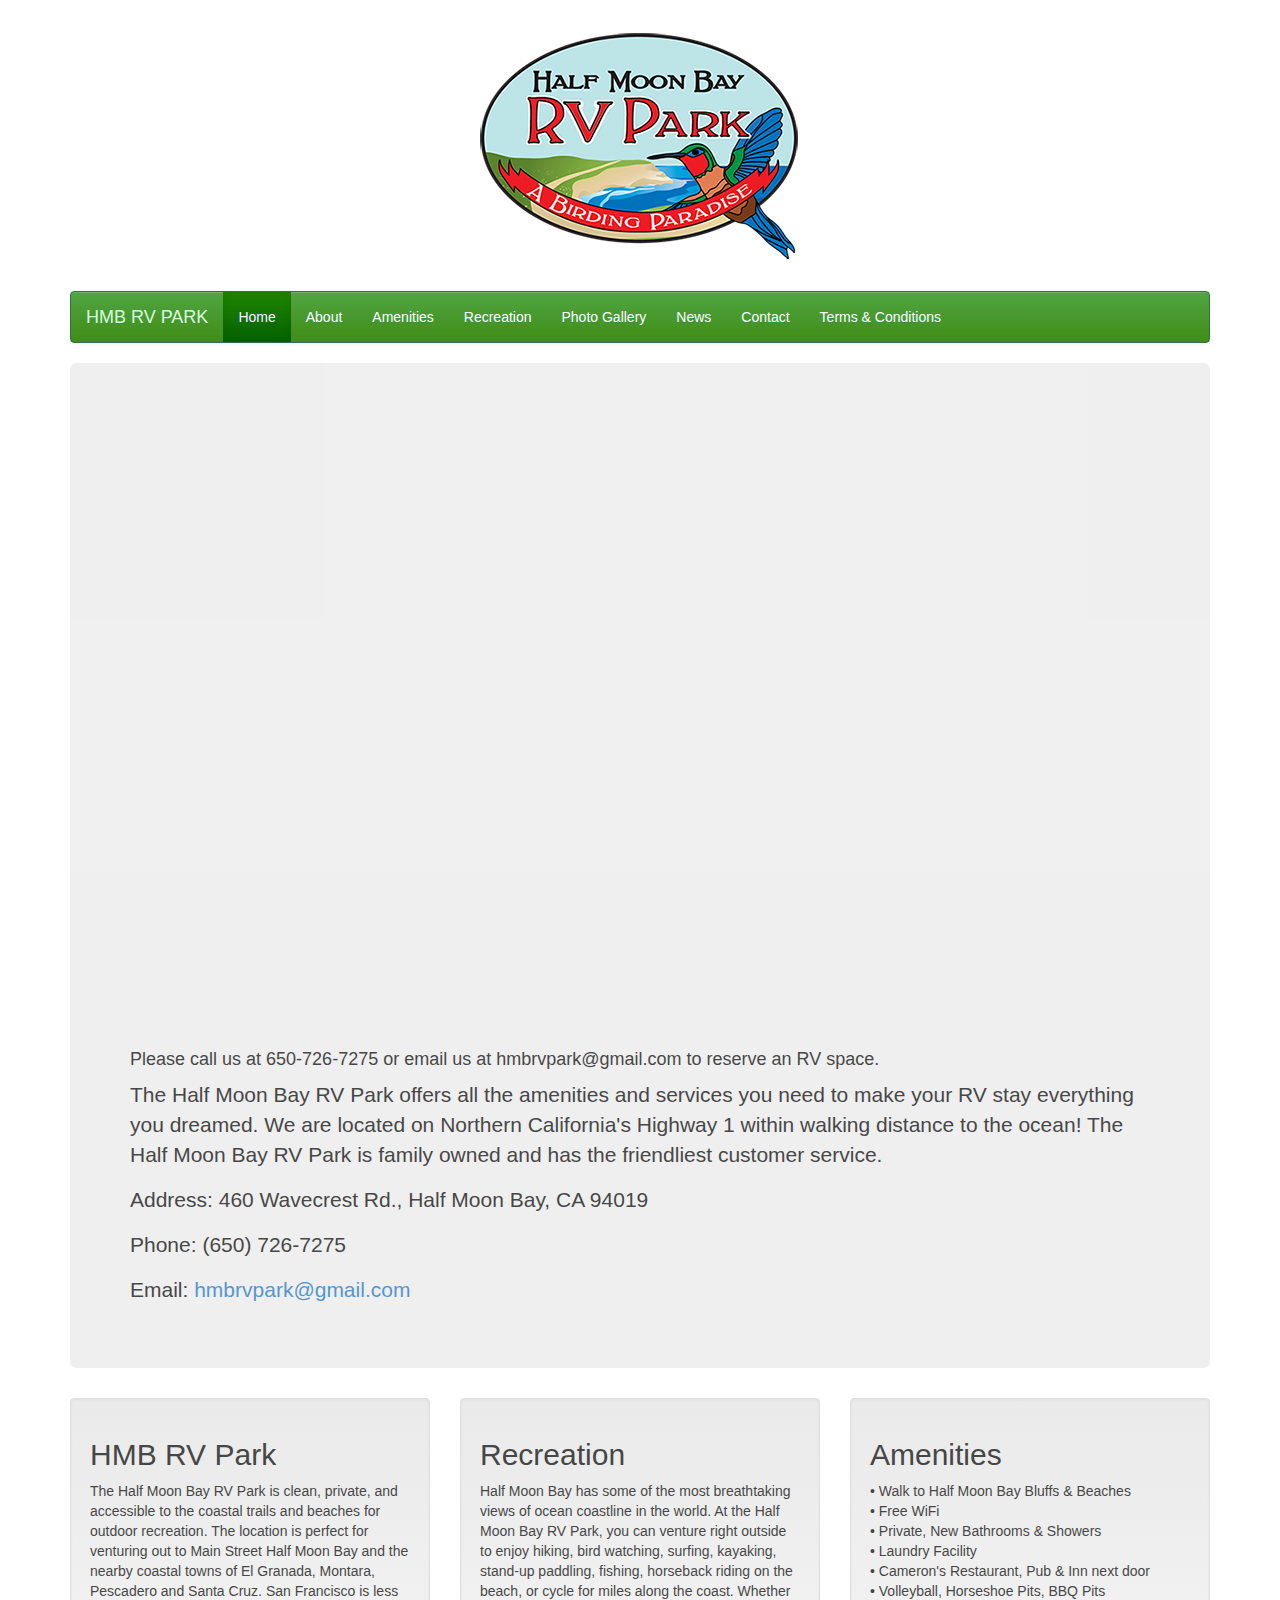
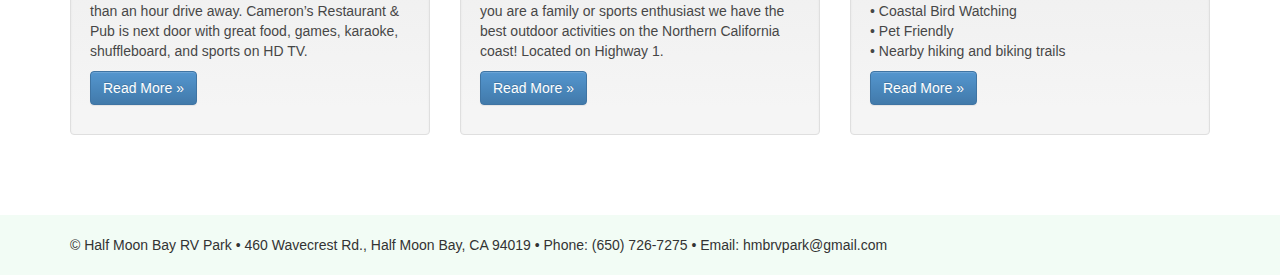
<file: index.html>
<!DOCTYPE html>
<html lang="en">
<head>
<meta charset="utf-8">
<meta http-equiv="X-UA-Compatible" content="IE=edge">
<meta name="viewport" content="width=device-width, initial-scale=1">
<link rel="shortcut icon" href="../../assets/ico/favicon.ico">
<title>Half Moon Bay RV Park | Half Moon Bay, CA</title>
<link href="css/bootstrap.min.css" rel="stylesheet">
<!-- Custom styles for this template -->
<link href="css/bootstrap-theme.css" rel="stylesheet">
<link href="css/navbar.css" rel="stylesheet">
<link href="css/youtube-responsive.css" rel="stylesheet">

<link rel="canonical" href="http://hmbrvpark.com">
<link rel="shortcut icon" href="icon">
<link rel="apple-touch-icon" href="icon">
<meta name="google-site-verification" content="">
<meta name="description" content="Half Moon Bay RV Park. Half Moon Bay's friendly RV Park located in Northern California's astoundingly beautiful coastside. We have all the amenities and recreational activities you can imagine. Located by the ocean, coastal bird watching, hiking trails, mountain biking trails, road biking for miles and surfing">
<meta property="og:title" content="hmbrvpark.com | Half Moon Bay RV Park">
<meta property="og:description" content="Half Moon Bay RV Park. HMB's friendly RV Park located in Northern California's astoundingly beautiful coastside. We have all the amenities and recreational activities you can imagine. Located by the ocean, coastal bird watching, hiking trails, mountain biking trails, road biking for miles and surfing">
<meta property="og:type" content="website">
<meta property="og:site_name" content="Half Moon Bay RV Park Home">
<meta property="og:url" content="http://hmbrvpark.com">
<meta property="og:image" content="">
</head>
<body class="full">
<div class="container">
  <div class="top-image"><img src="images/half-moon-bay-rv-park-logo.png" width="342" height="251" alt="Half Moon Bay RV Park"/></div>
  <!-- Static navbar -->
  <div class="navbar navbar-default" role="navigation">
    <div class="container-fluid">
      <div class="navbar-header">
        <button type="button" class="navbar-toggle" data-toggle="collapse" data-target=".navbar-collapse"> <span class="sr-only">Toggle navigation</span> <span class="icon-bar"></span> <span class="icon-bar"></span> <span class="icon-bar"></span> </button>
        <a class="navbar-brand" href="index.html">HMB RV PARK</a> </div>
      <div class="navbar-collapse collapse">
        <ul class="nav navbar-nav">
          <li class="active"><a href="index.html">Home</a></li>
          <li><a href="about.html">About</a></li>
          <li><a href="amenities.html">Amenities</a></li>
          <li><a href="recreation.html">Recreation</a></li>
          <li><a href="gallery.html">Photo Gallery</a></li>
          <li><a href="news.html">News</a></li>
          <li><a href="contact.html">Contact</a></li>
          <li><a href="terms.html">Terms &amp; Conditions</a></li>
        </ul>
      </div>
      <!--/.nav-collapse -->
    </div>
    <!--/.container-fluid -->
  </div>
  <!-- Main component for a primary marketing message or call to action -->
  <div class="jumbotron">
    <div class="video-container">
      <iframe class="video-iframe" width="960" height="540" src="https://www.youtube.com/embed/H2emG72qpi4" frameborder="0" allowfullscreen></iframe>
    </div>
    <br>
 <h4>Please call us at 650-726-7275 or email us at hmbrvpark@gmail.com to reserve an RV space.</h4>
    <p>The Half Moon Bay RV Park offers all the amenities and services you need to make your RV stay everything you dreamed. We are located on Northern California's Highway 1 within walking distance to the ocean!
    The Half Moon Bay RV Park is family owned and has the friendliest customer service.</p>
    <p>Address: 460 Wavecrest Rd., Half Moon Bay, CA 94019</p>
    <p>Phone: (650) 726-7275</p>
    <p>Email: <a href="mailto:hmbrvpark@gmail.com">hmbrvpark@gmail.com</a><a href="mailto:hmbrvpark@gmail.com"></a></p>
    <p>
  </div>
</div>
<!-- /container -->
<div class="container">
  <!-- Example row of columns -->
  <div class="row">
    <div class="col-md-4">
    <div class="well">
      <h2>HMB RV Park</h2>
      <p>The Half Moon Bay RV Park is clean, private, and accessible to the coastal trails and beaches for outdoor recreation. The location is perfect for venturing out to Main Street Half Moon Bay and the nearby coastal towns of El Granada, Montara, Pescadero and Santa Cruz. San Francisco is less than an hour drive away. Cameron’s Restaurant & Pub is next door with great food, games, karaoke, shuffleboard, and sports on HD TV.</p>
      <p><a class="btn btn-primary" href="about.html" role="button">Read More &raquo;</a></p>
      </div>
    </div>
    <div class="col-md-4">
    <div class="well">
      <h2>Recreation</h2>
      <p>Half Moon Bay has some of the most breathtaking views of ocean coastline in the world. At the Half Moon Bay RV Park, you can venture right outside to enjoy hiking, bird watching, surfing, kayaking, stand-up paddling, fishing, horseback riding on the beach, or cycle for miles along the coast. Whether you are a family or sports enthusiast we have the best outdoor activities on the Northern California coast! Located on Highway 1.<br>
      <p><a class="btn btn-primary" href="recreation.html" role="button">Read More &raquo;</a></p>
      </div>
    </div>
    <div class="col-md-4">
    <div class="well">
      <h2>Amenities</h2>
      <p> •&nbsp;Walk to Half Moon Bay Bluffs & Beaches<br>
          •&nbsp;Free WiFi<br>
          •&nbsp;Private, New Bathrooms &amp; Showers<br>
          •&nbsp;Laundry Facility<br>
          •&nbsp;Cameron's Restaurant, Pub & Inn  next door<br>
          •&nbsp;Volleyball, Horseshoe Pits, BBQ Pits<br>
          •&nbsp;Coastal Bird Watching<br>
          •&nbsp;Pet Friendly<br>
          •&nbsp;Nearby hiking and biking trails<br>
      <p><a class="btn btn-primary" href="amenities.html" role="button">Read More &raquo;</a></p>
      </div>
    </div>
  </div>
  <div id="push"></div>
  	    <footer>
    </footer>
</div>
<!-- /container -->
<div id="footer">
  <div class="container">
    <p class="muted credit"><br>&copy; Half Moon Bay RV Park • 460 Wavecrest Rd., Half Moon Bay, CA 94019 • Phone: (650) 726-7275 • Email: hmbrvpark@gmail.com</p>
  </div>
</div>
</body>
</html>
</file>
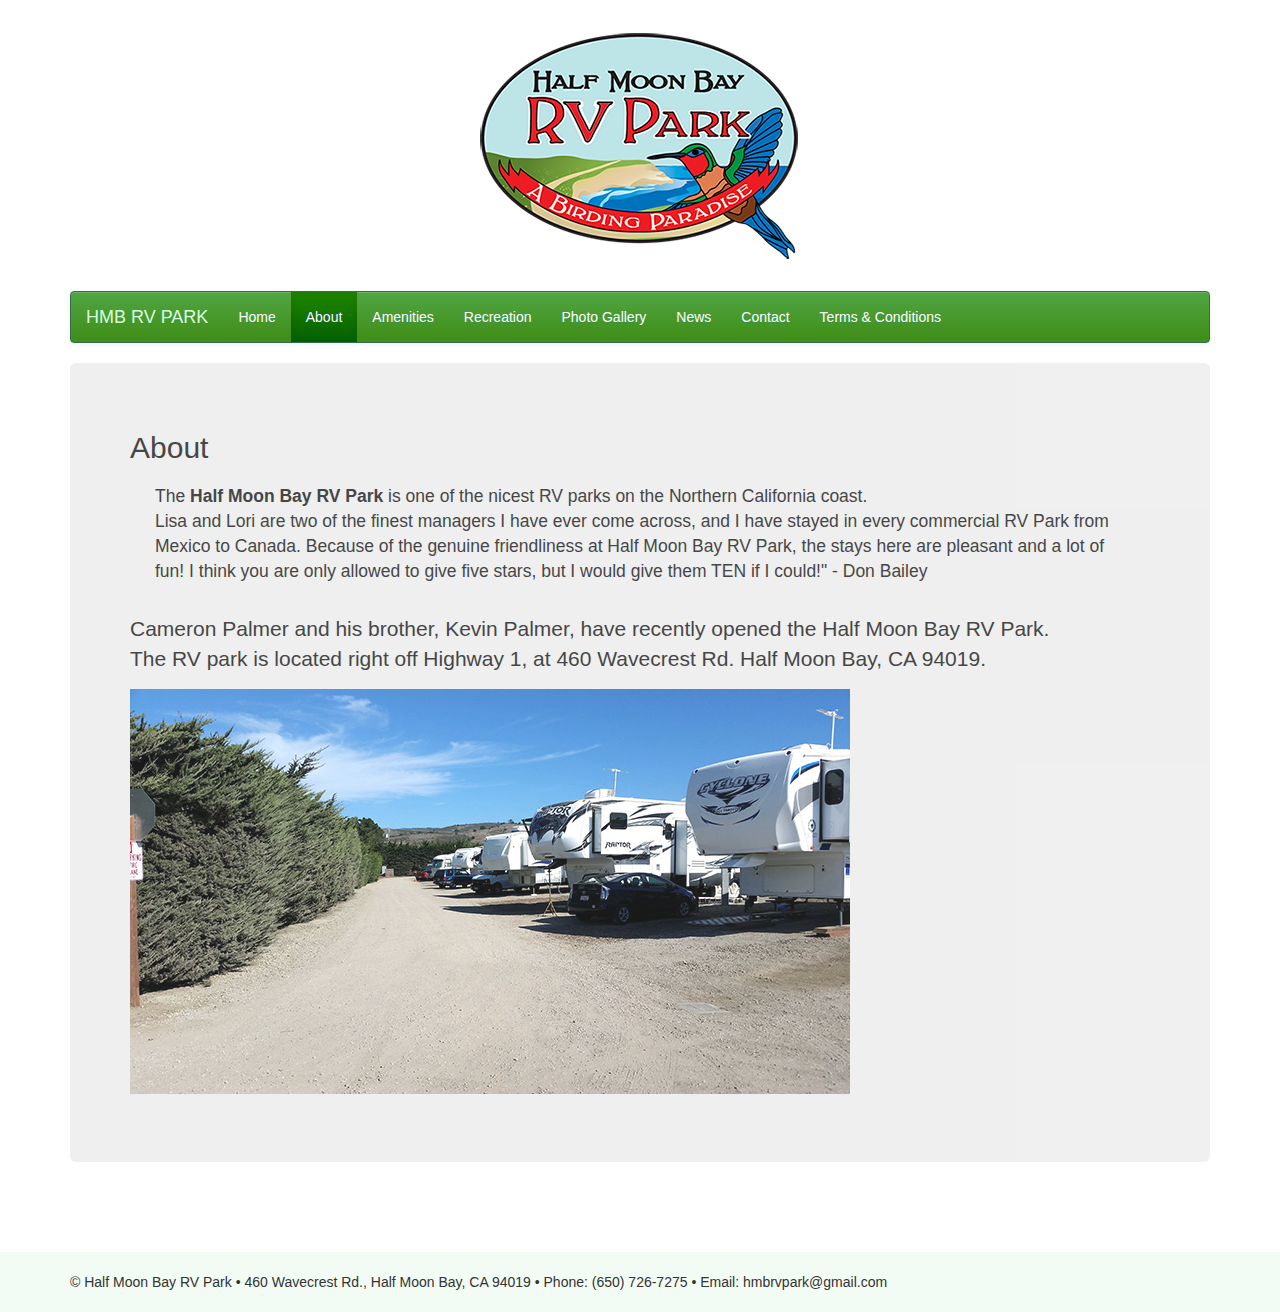
<file: about.html>
<!DOCTYPE html>
<html lang="en">
<head>
<meta charset="utf-8">
<meta http-equiv="X-UA-Compatible" content="IE=edge">
<meta name="viewport" content="width=device-width, initial-scale=1">
<meta name="author" content="">
<link rel="shortcut icon" href="../../assets/ico/favicon.ico">
<title>About</title>
<!-- Bootstrap core CSS -->
<link href="css/bootstrap.min.css" rel="stylesheet">
<!-- Custom styles for this template -->
<link href="css/bootstrap-theme.css" rel="stylesheet">
<link href="css/navbar.css" rel="stylesheet">
<link href="css/youtube-responsive.css" rel="stylesheet">
<!-- SEO -->
<link rel="canonical" href="http://hmbrvpark.com/about.html">
<link rel="shortcut icon" href="icon">
<link rel="apple-touch-icon" href="icon">
<meta name="description" content="About Half Moon Bay RV Park. Half Moon Bay's friendly RV Park located in Northern California's astoundingly beautiful coastside. We have all the amenities and recreational activities you can imagine. Located by the ocean, coastal bird watching, hiking trails, mountain biking trails, road biking for miles and surfing">
<meta property="og:title" content="hmbrvpark.com/about.html | Half Moon Bay RV Park">
<meta property="og:description" content="Half Moon Bay RV Park. HMB's friendly RV Park located in Northern California's astoundingly beautiful coastside. We have all the amenities and recreational activities you can imagine. Located by the ocean, coastal bird watching, hiking trails, mountain biking trails, road biking for miles and surfing">
<meta property="og:type" content="website">
<meta property="og:site_name" content="About Half Moon Bay RV Park">
<meta property="og:url" content="http://hmbrvpark.com/about.html">
</head>
<body class="full">
<div class="container">
   <div class="top-image"><img src="images/half-moon-bay-rv-park-logo.png" width="342" height="251" alt="Half Moon Bay RV Park"/></div>
  <!-- Static navbar -->
  <div class="navbar navbar-default" role="navigation">
    <div class="container-fluid">
      <div class="navbar-header">
        <button type="button" class="navbar-toggle" data-toggle="collapse" data-target=".navbar-collapse"> <span class="sr-only">Toggle navigation</span> <span class="icon-bar"></span> <span class="icon-bar"></span> <span class="icon-bar"></span> </button>
        <a class="navbar-brand" href="index.html">HMB RV PARK</a> </div>
      <div class="navbar-collapse collapse">
        <ul class="nav navbar-nav">
          <li><a href="index.html">Home</a></li>
          <li class="active"><a href="about.html">About</a></li>
          <li><a href="amenities.html">Amenities</a></li>
          <li><a href="recreation.html">Recreation</a></li>
          <li><a href="gallery.html">Photo Gallery</a></li>
          <li><a href="news.html">News</a></li>
          <li><a href="contact.html">Contact</a></li>
          <li><a href="terms.html">Terms &amp; Conditions</a></li>
        </ul>
      </div>
      <!--/.nav-collapse -->
    </div>
    <!--/.container-fluid -->
  </div>
  <!-- Main component for a primary marketing message or call to action -->
  <div class="jumbotron">
    <h2>About</h2>
    <blockquote>The <b>Half Moon Bay RV Park</b> is one of the nicest RV parks on the Northern California coast.<br>
    Lisa and Lori are two of the finest managers I have ever come across, and I have stayed in every commercial RV Park from Mexico to Canada. Because of the genuine friendliness at Half Moon Bay RV Park, the stays here are pleasant and a lot of fun! I think you are only allowed to give five stars, but I would give them TEN if I could!"
- Don Bailey
</blockquote>
    <p>Cameron Palmer and his brother, Kevin Palmer, have recently opened the Half Moon Bay RV Park. <br>
    The RV park is located right off Highway 1, at 460 Wavecrest Rd. Half Moon Bay, CA 94019.</p>
    <p><img src="images/half-moon-bay-rv-park-rows.jpg" class="img-responsive" alt="Half Moon Bay RV Park" /></p>
  </div>
  <div id="push"></div>
</div>
<div id="footer">
  <div class="container">
    <p class="muted credit"><br>&copy; Half Moon Bay RV Park • 460 Wavecrest Rd., Half Moon Bay, CA 94019 • Phone: (650) 726-7275 • Email: hmbrvpark@gmail.com</p>
  </div>
</div>
</body>
</html>
</file>
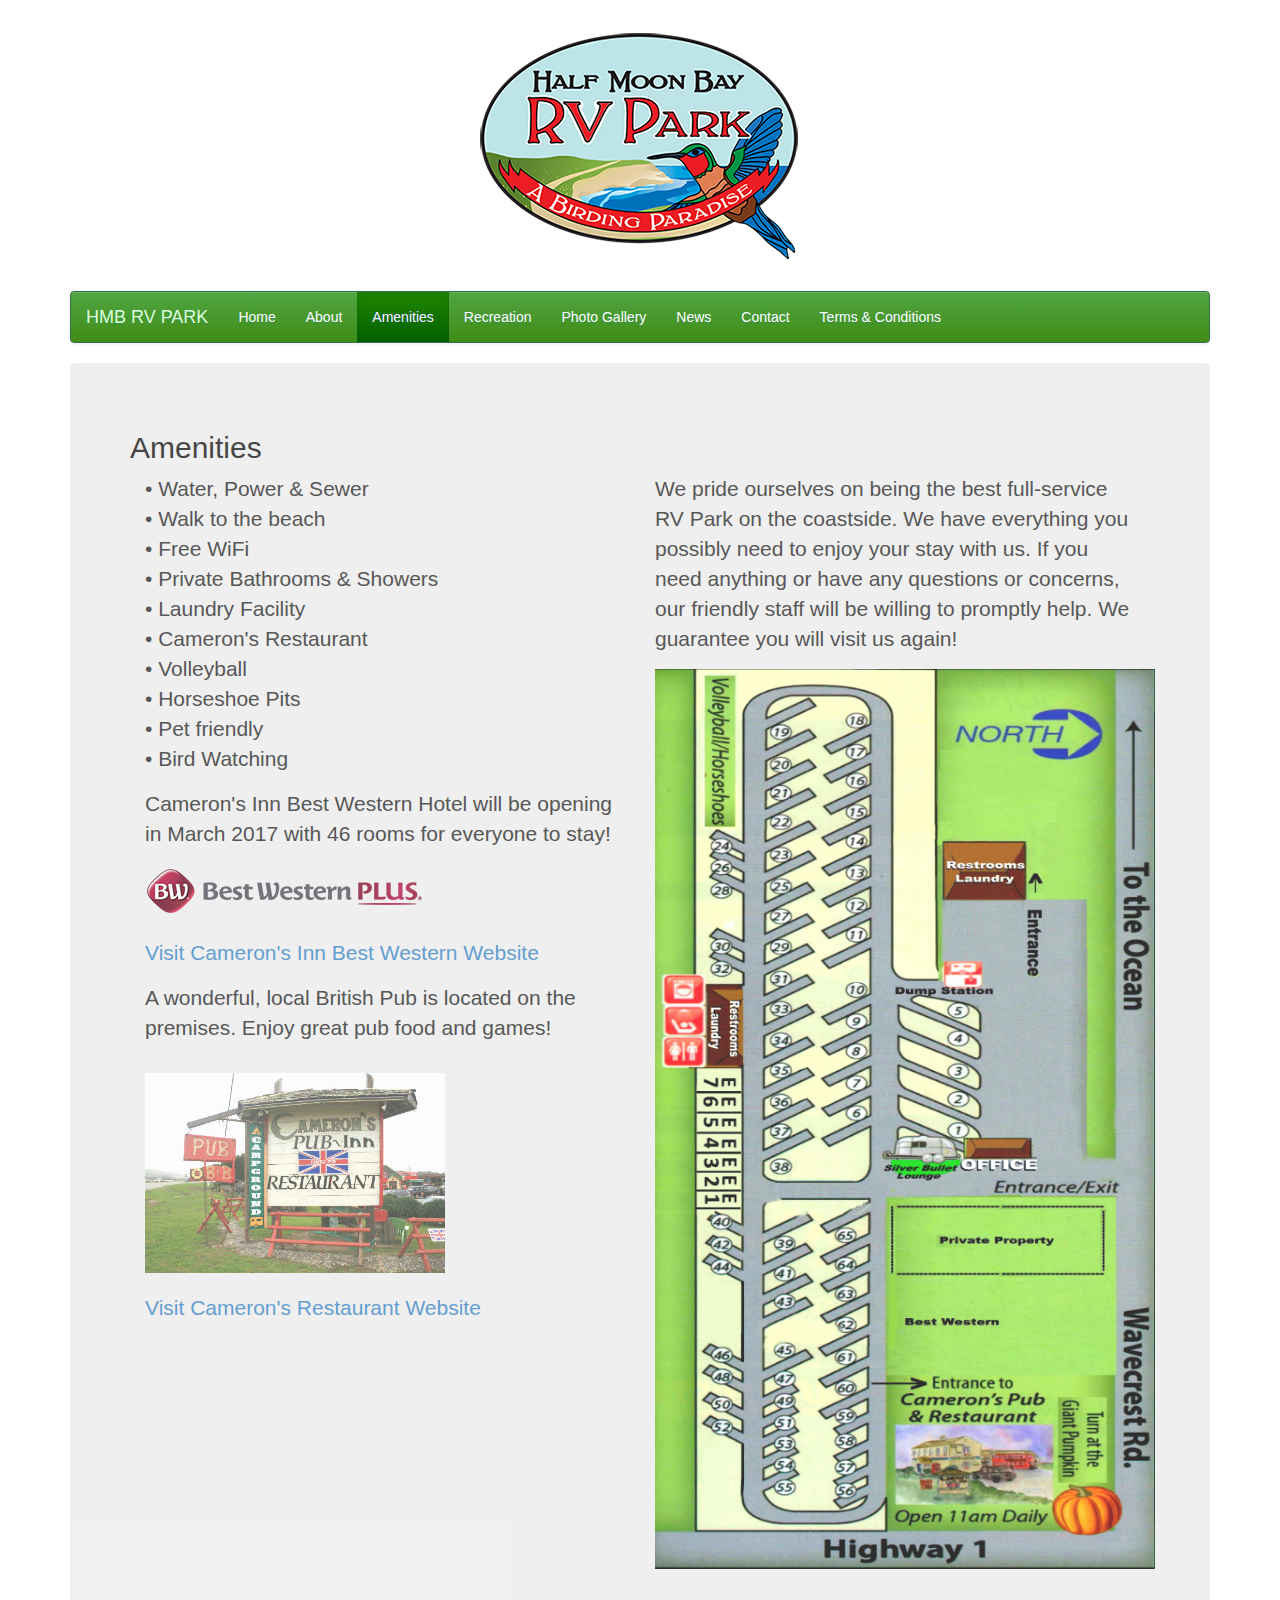
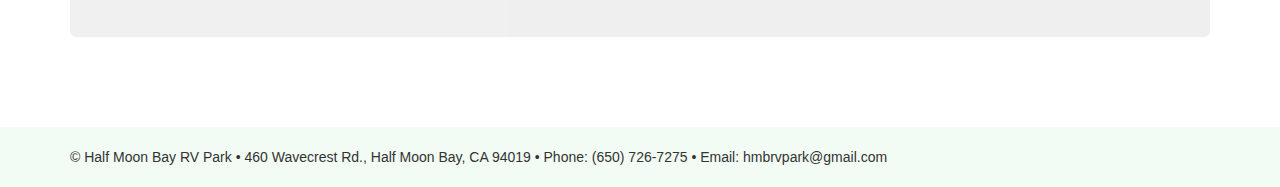
<file: amenities.html>
<!DOCTYPE html>
<html lang="en">
<head>
	<meta charset="utf-8" />
	<meta content="IE=edge" http-equiv="X-UA-Compatible" />
	<meta content="width=device-width, initial-scale=1" name="viewport" />
	<meta content="" name="author" />
	<link href="../../assets/ico/favicon.ico" rel="shortcut icon" />
	<title>Amenities</title>
	<!-- Bootstrap core CSS -->
	<link href="css/bootstrap.min.css" rel="stylesheet" /><!-- Custom styles for this template -->
	<link href="css/bootstrap-theme.css" rel="stylesheet" />
	<link href="css/navbar.css" rel="stylesheet" />
	<link href="css/youtube-responsive.css" rel="stylesheet" /><!-- SEO -->
	<link href="http://hmbrvpark.com/amenities.html" rel="canonical" />
	<link href="icon" rel="shortcut icon" />
	<link href="icon" rel="apple-touch-icon" />
	<meta content="Half Moon Bay RV Park. Half Moon Bay's friendly RV Park located in Northern California's astoundingly beautiful coastside. We have all the amenities and recreational activities you can imagine. Located by the ocean, coastal bird watching, hiking trails, mountain biking trails, road biking for miles and surfing" name="description" />
	<meta content="hmbrvpark.com | Half Moon Bay RV Park" property="og:title" />
	<meta content="Half Moon Bay RV Park. HMB's friendly RV Park spot located in Northern California's astoundingly beautiful coastside. We have all the amenities and recreational activities you can imagine. Located by the ocean, coastal bird watching, hiking trails, mountain biking trails, road biking for miles and surfing" property="og:description" />
	<meta content="website" property="og:type" />
	<meta content="Amenities in Half Moon Bay RV Park Amenities" property="og:site_name" />
	<meta content="http://hmbrvpark.com/amenities" property="og:url" />
	<meta content="" property="og:image" />
</head>
<body class="full">
<div class="container">
<div class="top-image img-responsive"><img alt="Half Moon Bay RV Park" height="251" src="images/half-moon-bay-rv-park-logo.png" width="342" /></div>
<!-- Static navbar -->

<div class="navbar navbar-default" role="navigation">
<div class="container-fluid">
<div class="navbar-header"><button class="navbar-toggle" data-target=".navbar-collapse" data-toggle="collapse" type="button"><span class="sr-only">Toggle navigation</span></button><a class="navbar-brand" href="index.html">HMB RV PARK</a></div>

<div class="navbar-collapse collapse">
<ul class="nav navbar-nav">
	<li><a href="index.html">Home</a></li>
	<li><a href="about.html">About</a></li>
	<li class="active"><a href="amenities.html">Amenities</a></li>
	<li><a href="recreation.html">Recreation</a></li>
	<li><a href="gallery.html">Photo Gallery</a></li>
	<li><a href="news.html">News</a></li>
	<li><a href="contact.html">Contact</a></li>
	<li><a href="terms.html">Terms &amp; Conditions</a></li>
</ul>
</div>
<!--/.nav-collapse --></div>
<!--/.container-fluid --></div>
<!-- Main component for a primary marketing message or call to action -->

<div class="jumbotron">
<h2>Amenities</h2>

<div class="container"><!-- Example row of columns -->
<div class="row">
<div class="col-md-6">
<p>&bull;&nbsp;Water, Power &amp; Sewer<br />
&bull;&nbsp;Walk to the beach<br />
&bull;&nbsp;Free WiFi<br />
&bull;&nbsp;Private Bathrooms &amp; Showers<br />
&bull;&nbsp;Laundry Facility<br />
&bull;&nbsp;Cameron&#39;s Restaurant<br />
&bull;&nbsp;Volleyball<br />
&bull;&nbsp;Horseshoe Pits<br />
&bull;&nbsp;Pet friendly<br />
&bull;&nbsp;Bird Watching</p>
<p>Cameron&#39;s Inn Best Western Hotel will be opening in March 2017 with 46 rooms for everyone to stay!
 <img alt="Cameron's Inn Best Western Half Moon Bay" height="69" src="images/camerons-inn-best-wester-logo.png" width="280" /><br />
  <a href="http://www.cameronsinn.com">Visit Cameron's Inn Best Western Website</a><br />
</p>
<p>A wonderful, local British Pub is located on the premises. Enjoy great pub food and games!<br /><br />

    <img alt="Cameron's Restaurant, Pub & Inn" height="200" src="images/camerons-pub-restaurant.jpg" width="300" /><br />
<a href="http://www.cameronspub.net">Visit Cameron's Restaurant Website</a><br />
</p>
</div>
<div class="col-md-6">
<p>We pride ourselves on being the best full-service RV Park on the coastside. We have everything you possibly need to enjoy your stay with us. If you need anything or have any questions or concerns, our friendly staff will be willing to promptly help. We guarantee you will visit us again!</p>
</div>
<div class="col-md-6"><img alt="Half Moon Bay RV Park Map and Directions" height="900" src="images/hmbrvpark-map.png" width="500" /></div>
</div>
</div>
<!-- /container --></div>
</div>
<div id="push">&nbsp;</div>
<div id="footer">
  <div class="container">
    <p class="muted credit"><br>&copy; Half Moon Bay RV Park • 460 Wavecrest Rd., Half Moon Bay, CA 94019 • Phone: (650) 726-7275 • Email: hmbrvpark@gmail.com</p>
  </div>
</div>
</body>
</html>
</file>
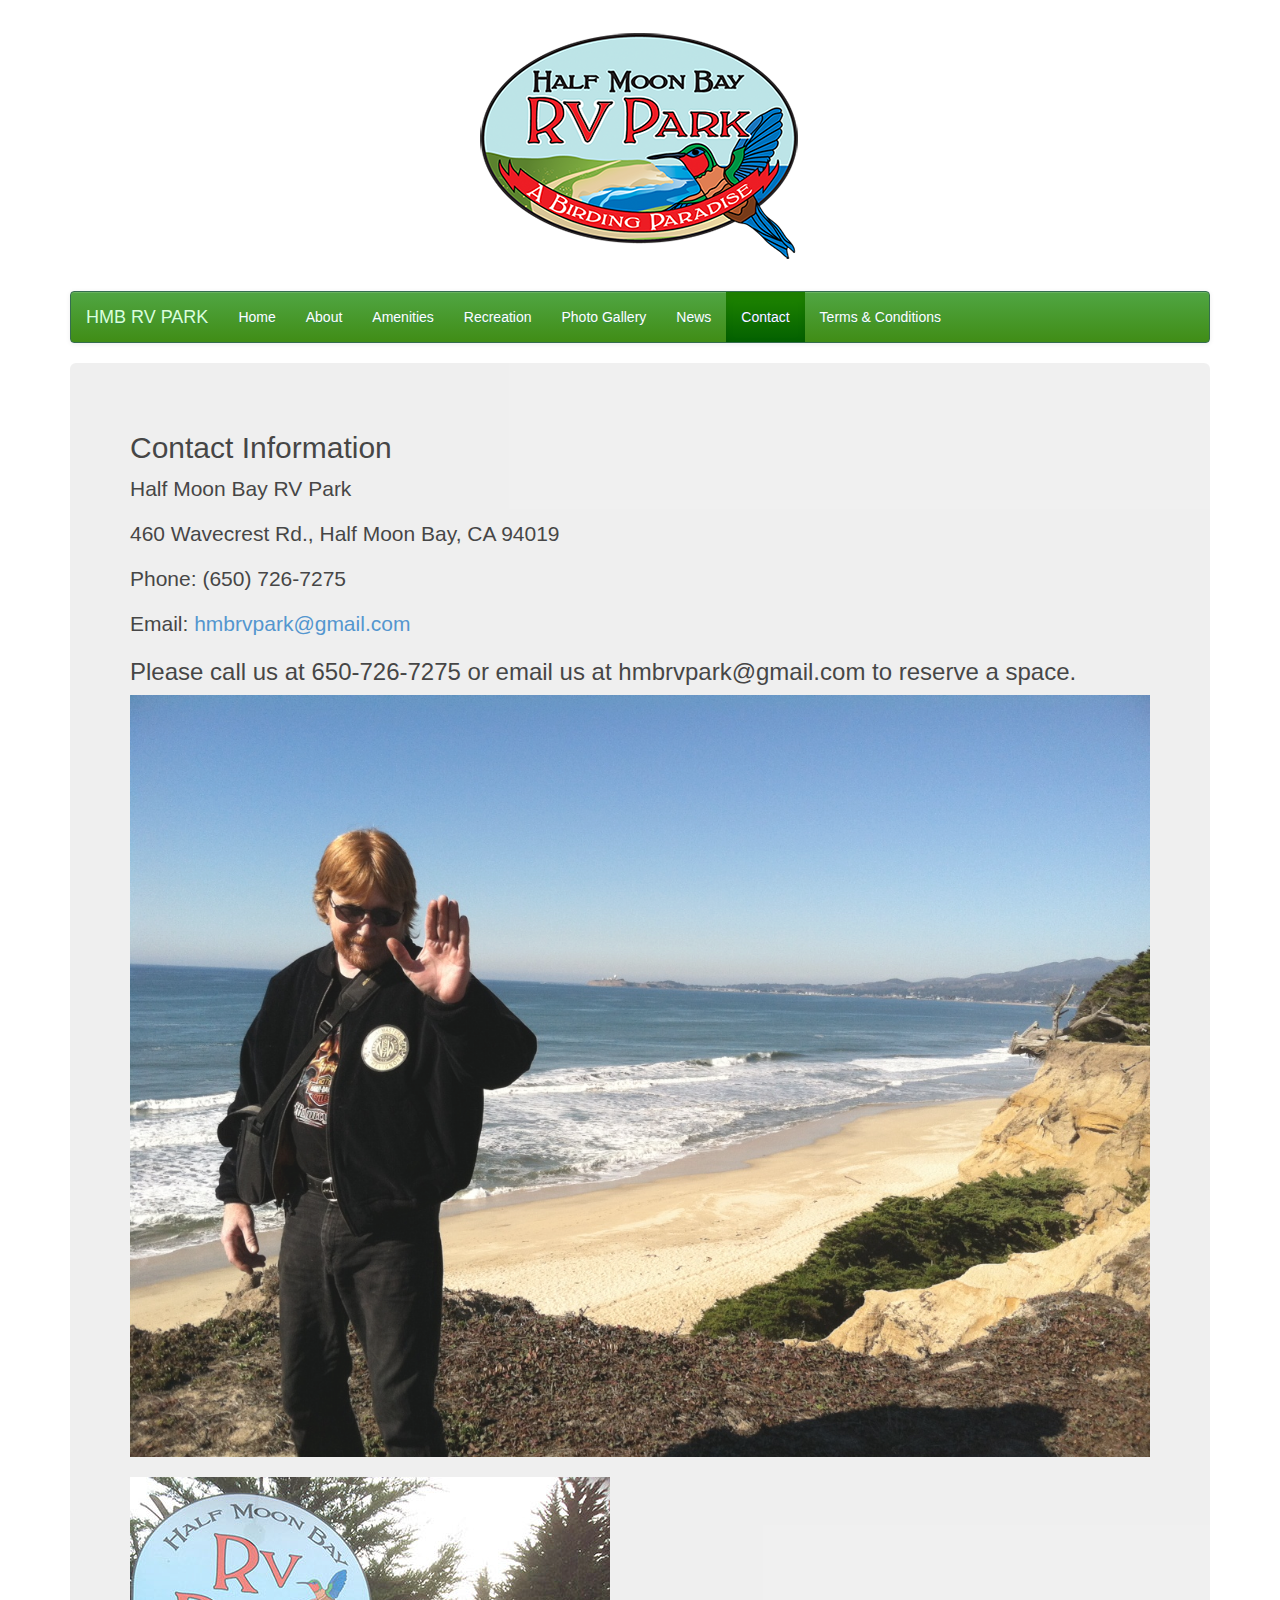
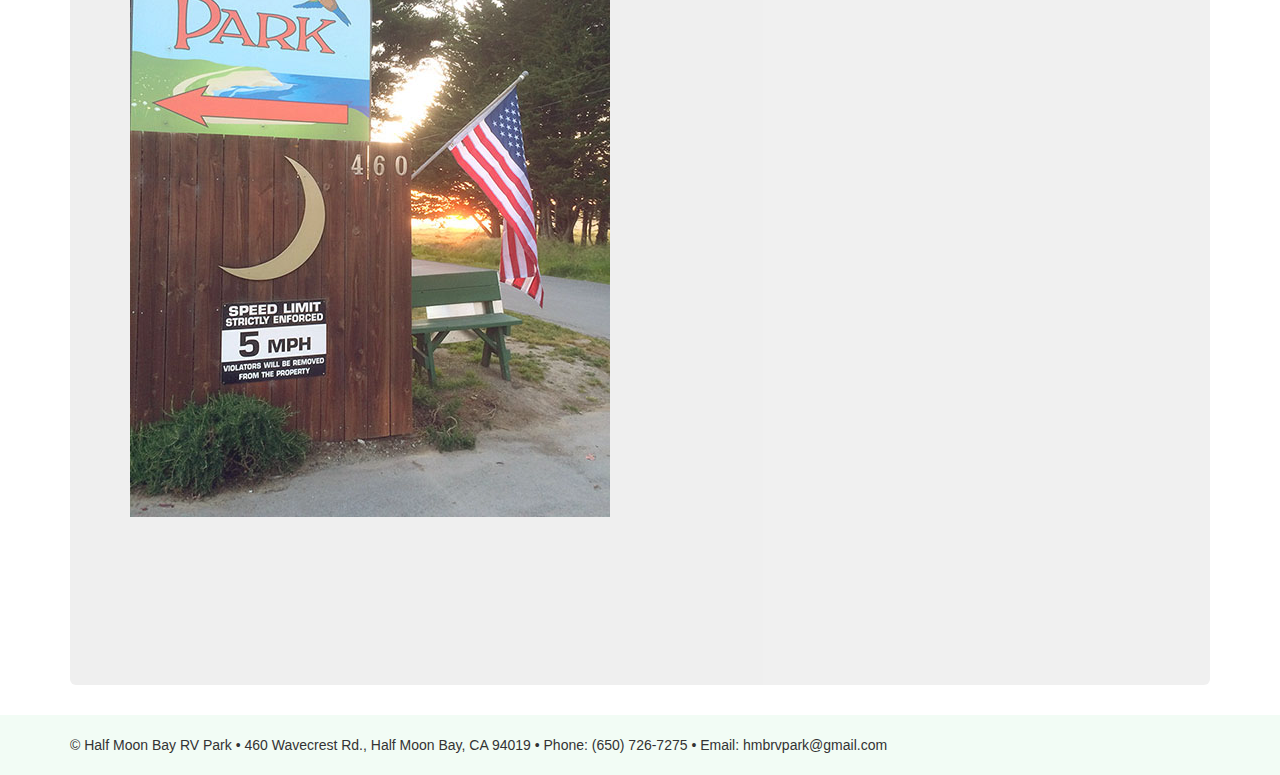
<file: contact.html>
<!DOCTYPE html>
<html lang="en">
<head>
<meta charset="utf-8">
<meta http-equiv="X-UA-Compatible" content="IE=edge">
<meta name="viewport" content="width=device-width, initial-scale=1">
<meta name="description" content="">
<meta name="author" content="">
<link rel="shortcut icon" href="../../assets/ico/favicon.ico">
<title>Contact Information</title>
<!-- Bootstrap core CSS -->
<link href="css/bootstrap.min.css" rel="stylesheet">
<!-- Custom styles for this template -->
<link href="css/bootstrap-theme.css" rel="stylesheet">
<link href="css/navbar.css" rel="stylesheet">
<link href="css/youtube-responsive.css" rel="stylesheet">
</head>
<body class="full">
<div class="container">
  <div class="top-image"><img src="images/half-moon-bay-rv-park-logo.png" width="342" height="251" alt="Half Moon Bay RV Park"/></div>
  <!-- Static navbar -->
  <div class="navbar navbar-default" role="navigation">
    <div class="container-fluid">
      <div class="navbar-header">
        <button type="button" class="navbar-toggle" data-toggle="collapse" data-target=".navbar-collapse"> <span class="sr-only">Toggle navigation</span> <span class="icon-bar"></span> <span class="icon-bar"></span> <span class="icon-bar"></span> </button>
        <a class="navbar-brand" href="index.html">HMB RV PARK</a> </div>
      <div class="navbar-collapse collapse">
        <ul class="nav navbar-nav">
          <li><a href="index.html">Home</a></li>
          <li><a href="about.html">About</a></li>
          <li><a href="amenities.html">Amenities</a></li>
          <li><a href="recreation.html">Recreation</a></li>
          <li><a href="gallery.html">Photo Gallery</a></li>
          <li><a href="news.html">News</a></li>
          <li class="active"><a href="contact.html">Contact</a></li>
          <li><a href="terms.html">Terms &amp; Conditions</a></li>
        </ul>
      </div>
      <!--/.nav-collapse -->
    </div>
    <!--/.container-fluid -->
  </div>
  <!-- Main component for a primary marketing message or call to action -->
  <div class="jumbotron">
    <h2>Contact Information</h2>
    <p>Half Moon Bay RV Park</p>
    <p>460 Wavecrest Rd., Half Moon Bay, CA 94019</p>
    <p>Phone: (650) 726-7275</p>
    <p>Email: <a href="mailto:hmbrvpark@gmail.com">hmbrvpark@gmail.com</a><br></p>
    <h3>Please call us at 650-726-7275 or email us at hmbrvpark@gmail.com to reserve a space.</h3>
    <p><img src="images/brian.JPG" class="img-responsive alt="Half Moon Bay RV Park"/></p>
    <p><img src="images/half-moon-bay-rv-park-road-entrance.jpg" class="img-responsive alt="Half Moon Bay RV Park"/></p>
    <br><br><div id="push"></div>
  </div>
</div>
<!-- /container -->
</div>
<div id="footer">
  <div class="container">
    <p class="muted credit"><br>&copy; Half Moon Bay RV Park • 460 Wavecrest Rd., Half Moon Bay, CA 94019 • Phone: (650) 726-7275 • Email: hmbrvpark@gmail.com</p>
  </div>
</div>
</body>
</html>
</file>
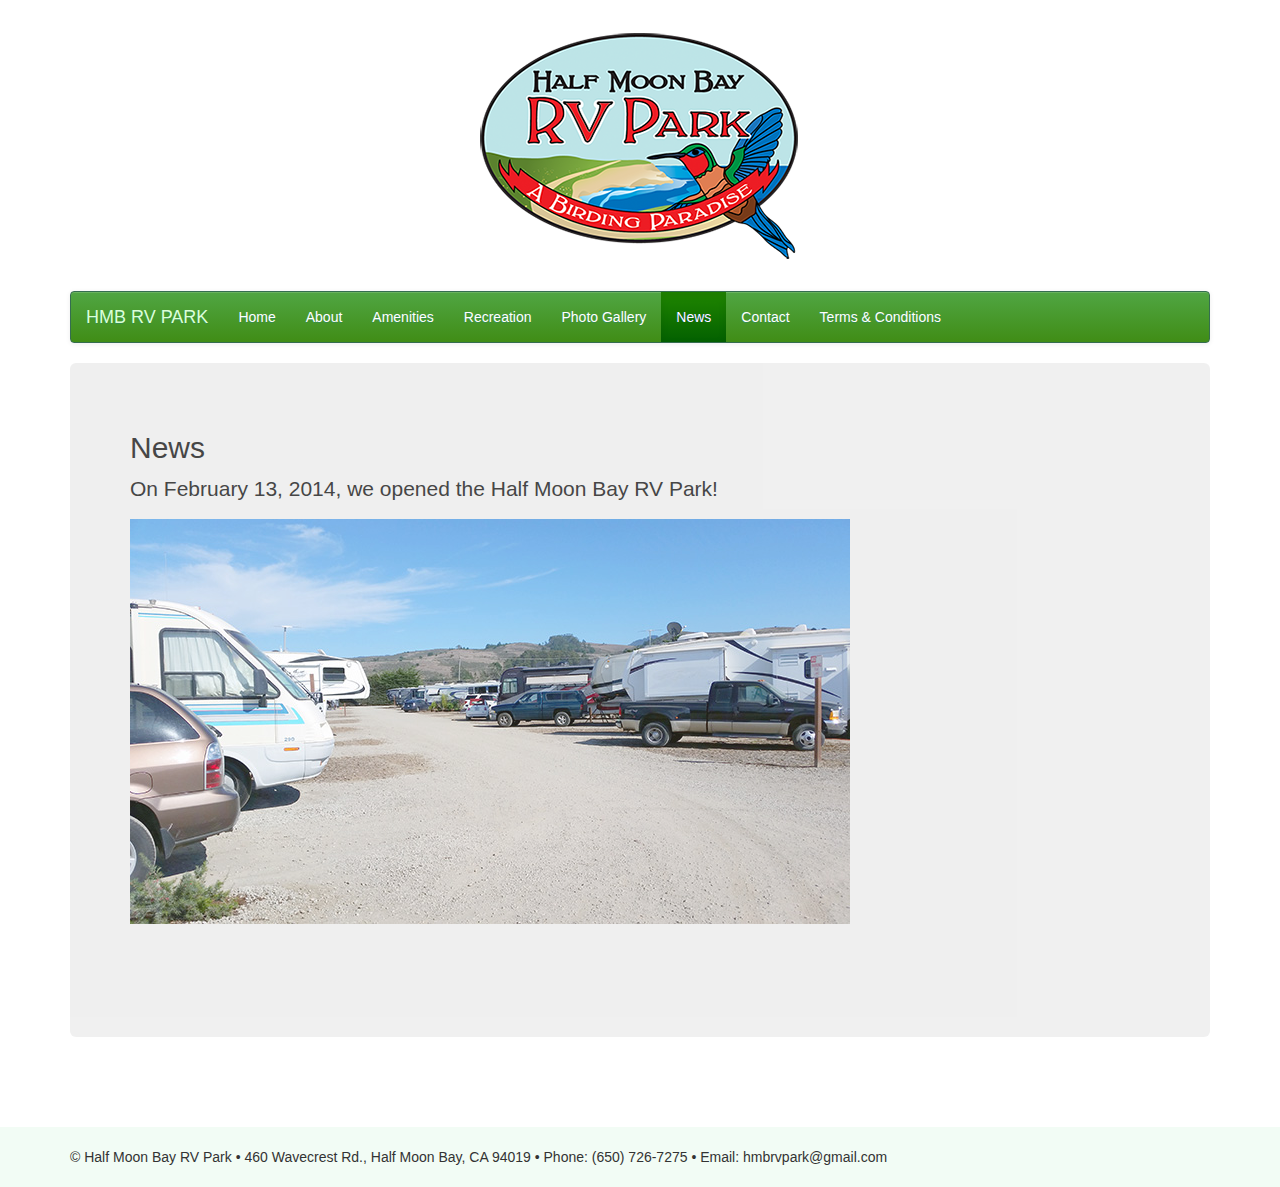
<file: news.html>
<!DOCTYPE html>
<html lang="en">
<head>
<meta charset="utf-8">
<meta http-equiv="X-UA-Compatible" content="IE=edge">
<meta name="viewport" content="width=device-width, initial-scale=1">
<meta name="description" content="">
<meta name="author" content="">
<link rel="shortcut icon" href="../../assets/ico/favicon.ico">
<title>News</title>
<!-- Bootstrap core CSS -->
<link href="css/bootstrap.min.css" rel="stylesheet">
<!-- Custom styles for this template -->
<link href="css/bootstrap-theme.css" rel="stylesheet">
<link href="css/navbar.css" rel="stylesheet">
<link href="css/youtube-responsive.css" rel="stylesheet">
<!-- SEO -->
<link rel="canonical" href="http://hmbrvpark.com">
<link rel="shortcut icon" href="">
<link rel="apple-touch-icon" href="">
<meta name="google-site-verification" content="">
<meta name="description" content="Half Moon Bay RV Park. Half Moon Bay's friendly RV park located in Northern California's astoundingly beautiful coastside. We have all the amenities and recreational activities you can imagine. Located by the ocean, coastal bird watching, hiking trails, mountain biking trails, road biking for miles and surfing">
<meta property="og:title" content="hmbrvpark.com | Half Moon Bay RV Park">
<meta property="og:description" content="Half Moon Bay RV Park. HMB's friendly RV Park located in Northern California's astoundingly beautiful coastside. We have all the amenities and recreational activities you can imagine. Located by the ocean, coastal bird watching, hiking trails, mountain biking trails, road biking for miles and surfing">
<meta property="og:type" content="website">
<meta property="og:site_name" content="Half Moon Bay RV Park News">
<meta property="og:url" content="http://hmbrvpark.com/news.html">
<meta property="og:image" content="">
</head>
<body class="full">
<div class="container">
  <div class="top-image"><img src="images/half-moon-bay-rv-park-logo.png" width="342" height="251" alt="Half Moon Bay RV Park"/></div>
  <!-- Static navbar -->
  <div class="navbar navbar-default" role="navigation">
    <div class="container-fluid">
      <div class="navbar-header">
        <button type="button" class="navbar-toggle" data-toggle="collapse" data-target=".navbar-collapse"> <span class="sr-only">Toggle navigation</span> <span class="icon-bar"></span> <span class="icon-bar"></span> <span class="icon-bar"></span> </button>
        <a class="navbar-brand" href="index.html">HMB RV PARK</a> </div>
      <div class="navbar-collapse collapse">
        <ul class="nav navbar-nav">
          <li><a href="index.html">Home</a></li>
          <li><a href="about.html">About</a></li>
          <li><a href="amenities.html">Amenities</a></li>
          <li><a href="recreation.html">Recreation</a></li>
          <li><a href="gallery.html">Photo Gallery</a></li>
          <li class="active"><a href="news.html">News</a></li>
          <li><a href="contact.html">Contact</a></li>
          <li><a href="terms.html">Terms &amp; Conditions</a></li>
        </ul>
      </div>
      <!--/.nav-collapse -->
    </div>
    <!--/.container-fluid -->
  </div>

  <!-- Main component for a primary marketing message or call to action -->
  <div class="jumbotron">
    <h2>News</h2>
    <p>On February 13, 2014, we opened the Half Moon Bay RV Park! </p>
    <p><img src="images/half-moon-bay-rv-park-row.jpg" class="img-responsive alt=""/><br>
    </p>
  </div>
  <div id="push"></div>
</div>
<div id="footer">
  <div class="container">
    <p class="muted credit"><br>&copy; Half Moon Bay RV Park • 460 Wavecrest Rd., Half Moon Bay, CA 94019 • Phone: (650) 726-7275 • Email: hmbrvpark@gmail.com</p>
  </div>
</div>
</body>
</html>
</file>
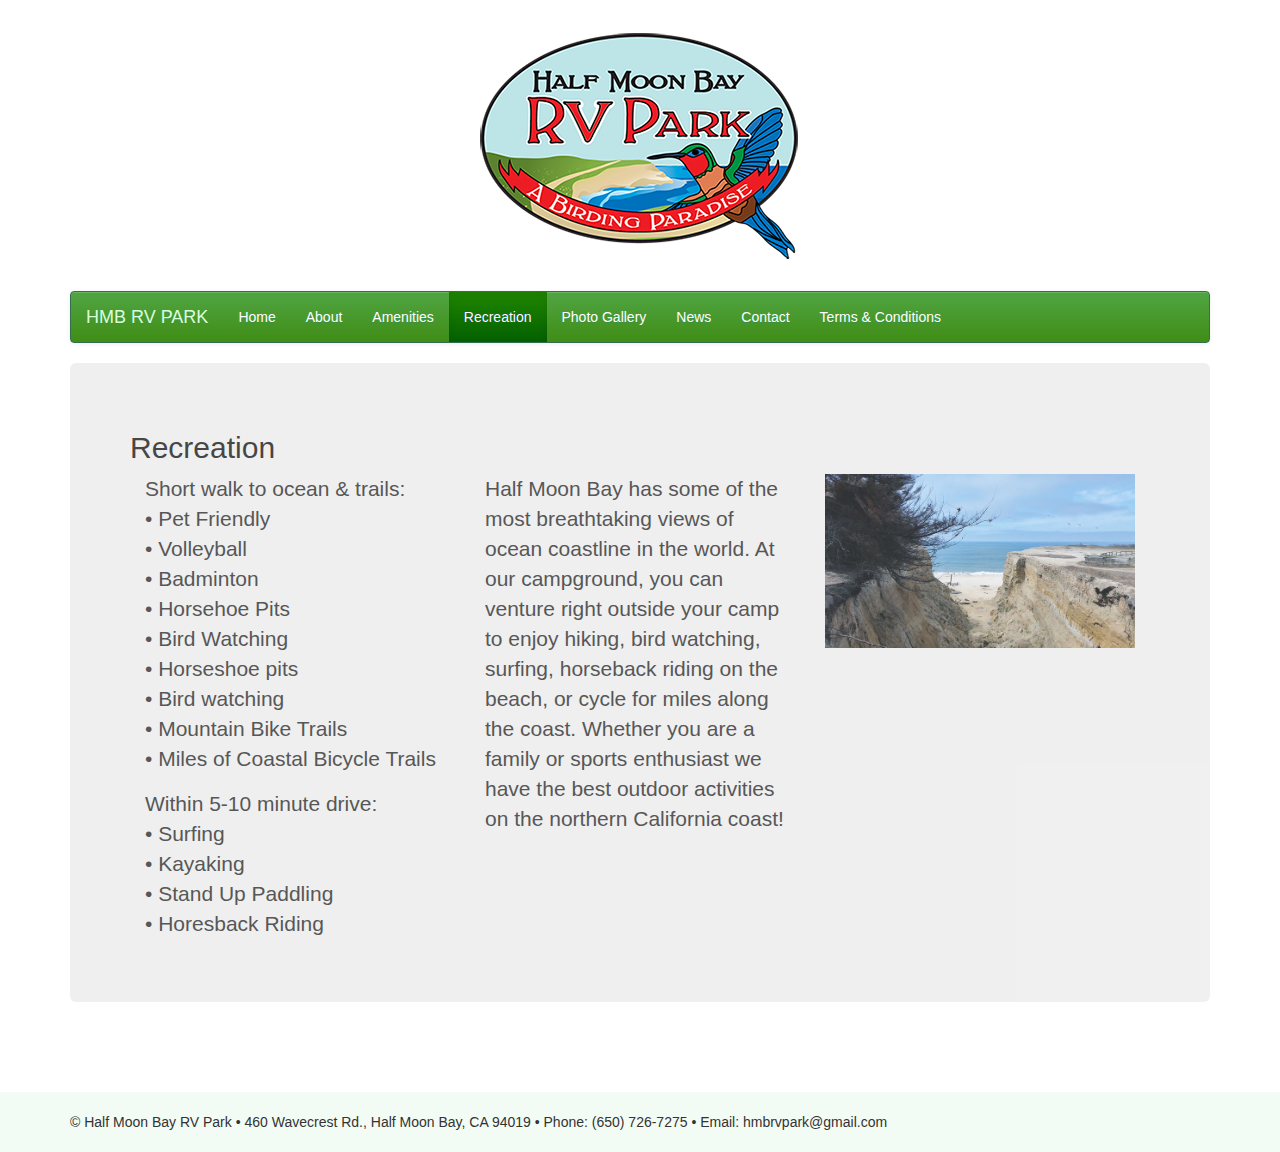
<file: recreation.html>
<!DOCTYPE html>
<html lang="en">
<head>
<meta charset="utf-8">
<meta http-equiv="X-UA-Compatible" content="IE=edge">
<meta name="viewport" content="width=device-width, initial-scale=1">
<link rel="shortcut icon" href="../../assets/ico/favicon.ico">
<title>Recreation</title>
<!-- Bootstrap core CSS -->
<link href="css/bootstrap.min.css" rel="stylesheet">
<!-- Custom styles for this template -->
<link href="css/bootstrap-theme.css" rel="stylesheet">
<link href="css/navbar.css" rel="stylesheet">
<link href="css/youtube-responsive.css" rel="stylesheet">
<!-- SEO -->
<link rel="canonical" href="http://hmbrvpark.com/recreation.html">
<link rel="shortcut icon" href="icon">
<link rel="apple-touch-icon" href="icon">
<meta name="description" content="Half Moon Bay RV Park. Half Moon Bay's friendly RV Park located in Northern California's astoundingly beautiful coastside. We have all the recreational activities you can imagine. Located by the ocean, coastal bird watching, hiking trails, mountain biking trails, road biking for miles, surfing, kayaking, and stand-up paddling.">
<meta property="og:title" content="hmbrvpark.com | Half Moon Bay RV Park">
<meta property="og:description" content="Half Moon Bay RV Park located on the Pacific Northern California Coast. Coastal bird watching, hiking trails, mountain biking trails, road biking for miles and surfing.">
<meta property="og:type" content="website">
<meta property="og:site_name" content="Half Moon Bay RV Park Recreation">
<meta property="og:url" content="http://hmbrvpark.com/recreation.html">
</head>
<body class="full">
<div class="container">
  <div class="top-image"><img src="images/half-moon-bay-rv-park-logo.png" width="342" height="251" alt="Half Moon Bay RV Park"/></div>
  <!-- Static navbar -->
  <div class="navbar navbar-default" role="navigation">
    <div class="container-fluid">
      <div class="navbar-header">
        <button type="button" class="navbar-toggle" data-toggle="collapse" data-target=".navbar-collapse"> <span class="sr-only">Toggle navigation</span> <span class="icon-bar"></span> <span class="icon-bar"></span> <span class="icon-bar"></span> </button>
        <a class="navbar-brand" href="index.html">HMB RV PARK</a> </div>
      <div class="navbar-collapse collapse">
        <ul class="nav navbar-nav">
          <li><a href="index.html">Home</a></li>
          <li><a href="about.html">About</a></li>
          <li><a href="amenities.html">Amenities</a></li>
          <li class="active"><a href="recreation.html">Recreation</a></li>
          <li><a href="gallery.html">Photo Gallery</a></li>
          <li><a href="news.html">News</a></li>
          <li><a href="contact.html">Contact</a></li>
          <li><a href="terms.html">Terms &amp; Conditions</a></li>
        </ul>
      </div>
      <!--/.nav-collapse -->
    </div>
    <!--/.container-fluid -->
  </div>
  <!-- Main component for a primary marketing message or call to action -->
  <div class="jumbotron">
    <h2>Recreation</h2>
    <div class="container">
      <!-- Example row of columns -->
      <div class="row">
        <div class="col-md-4">
          <p>Short walk to ocean & trails:<br>
            • Pet Friendly<br>
            • Volleyball<br>
            • Badminton<br>
            • Horsehoe Pits<br>
            • Bird Watching<br>
            • Horseshoe pits<br>
            • Bird watching<br>
            • Mountain Bike Trails<br>
            • Miles of Coastal Bicycle Trails<br></p>
            <p>Within 5-10 minute drive:<br>
            • Surfing<br>
            • Kayaking<br>
            • Stand Up Paddling<br>
            • Horesback Riding <br></p>
        </div>
        <div class="col-md-4">
          <p>Half Moon Bay has some of the most breathtaking views of ocean coastline in the world. At our campground, you can venture right outside your camp to enjoy hiking, bird watching, surfing, horseback riding on the beach, or cycle for miles along the coast. Whether you are a family or sports enthusiast we have the best outdoor activities on the northern California coast!<br>
          </p>
        </div>
        <div class="col-md-4"><img src="images/half-moon-bay-cliffs.jpg" class="img-responsive" alt="Half Moon Bay Coastal cliff view of the Pacific Ocean"/></div>
      </div>
    </div>
    <!-- /container -->
  </div>
  <div id="push"></div>
</div>
<div id="footer">
  <div class="container">
    <p class="muted credit"><br>&copy; Half Moon Bay RV Park • 460 Wavecrest Rd., Half Moon Bay, CA 94019 • Phone: (650) 726-7275 • Email: hmbrvpark@gmail.com</p>
  </div>
</div>
</body>
</html>
</file>
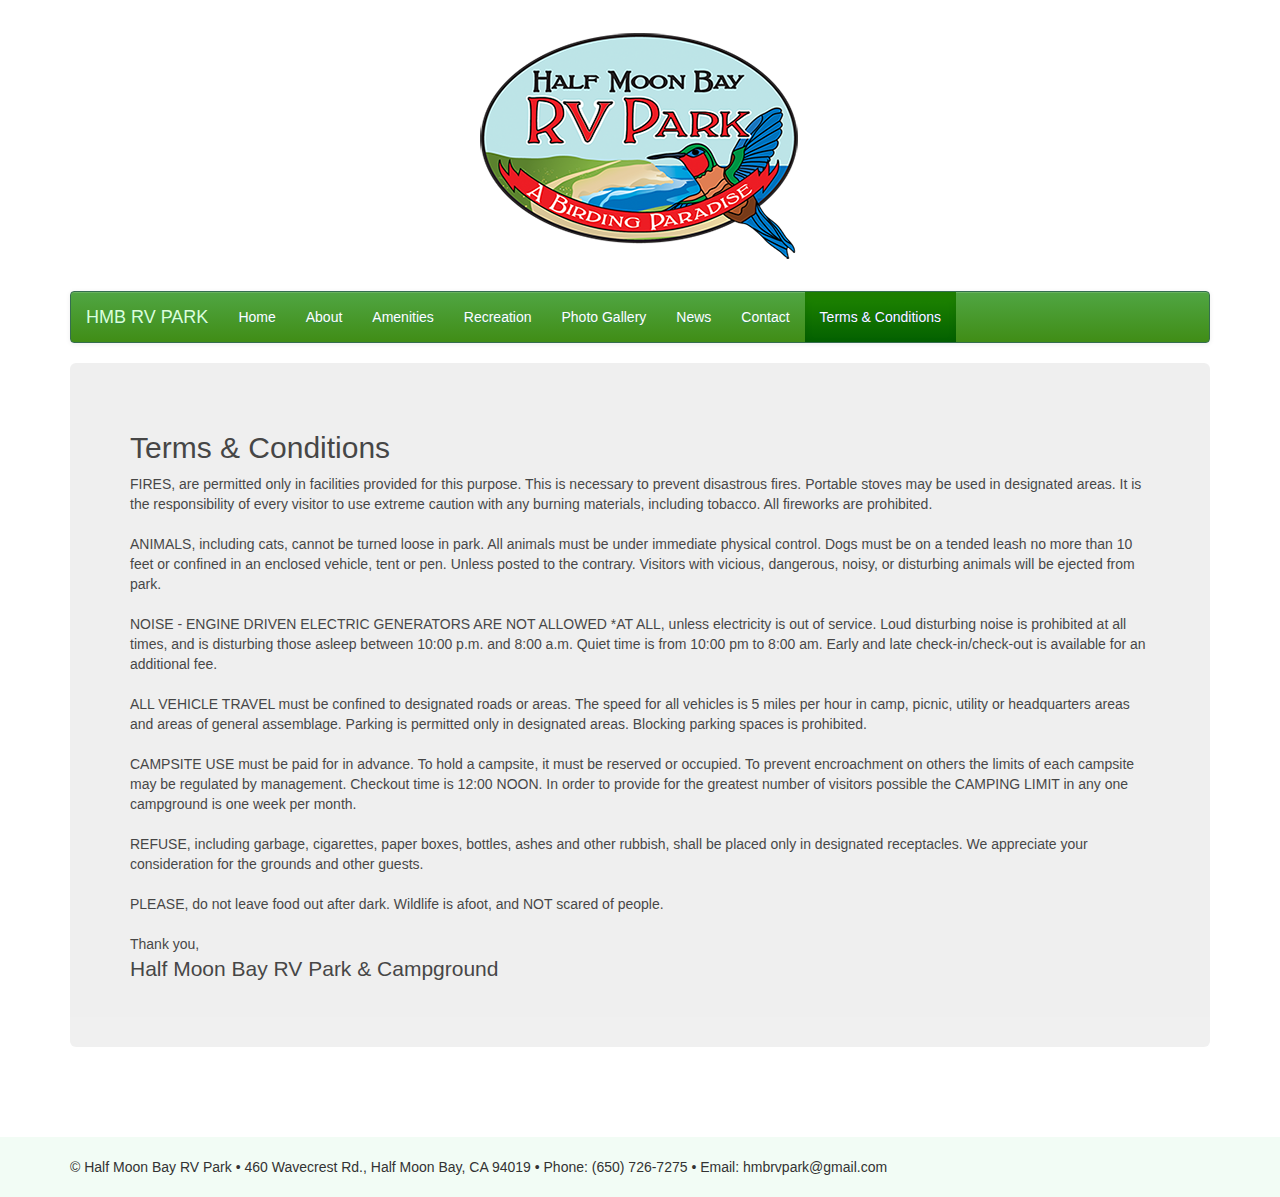
<file: terms.html>
<!DOCTYPE html>
<html lang="en">
<head>
<meta charset="utf-8">
<meta http-equiv="X-UA-Compatible" content="IE=edge">
<meta name="viewport" content="width=device-width, initial-scale=1">
<link rel="shortcut icon" href="../../assets/ico/favicon.ico">
<title>Terms and Conditions</title>
<!-- Bootstrap core CSS -->
<link href="css/bootstrap.min.css" rel="stylesheet">
<!-- Custom styles for this template -->
<link href="css/bootstrap-theme.css" rel="stylesheet">
<link href="css/navbar.css" rel="stylesheet">
<link href="css/youtube-responsive.css" rel="stylesheet">
<!-- SEO -->
<link rel="canonical" href="http://hmbrvpark.com/terms.html">
<link rel="shortcut icon" href="icon">
<link rel="apple-touch-icon" href="icon">
<meta name="description" content="Half Moon Bay RV Park. Half Moon Bay's friendly RV Park located in Northern California's astoundingly beautiful coastside. We have all the amenities and recreational activities you can imagine. Located by the ocean, coastal bird watching, hiking trails, mountain biking trails, road biking for miles and surfing">
<meta property="og:title" content="hmbrvpark.com | Half Moon Bay RV Park">
<meta property="og:description" content="Half Moon Bay RV Park. Half Moon Bay's friendly RV Park spot located in Northern California's astoundingly beautiful coastside. We have all the amenities and recreational activities you can imagine. Located by the ocean, coastal bird watching, hiking trails, mountain biking trails, road biking for miles and surfing">
<meta property="og:type" content="website">
<meta property="og:site_name" content="Half Moon Bay RV Park Terms & Conditions">
<meta property="og:url" content="http://hmbrvpark.com/terms.html">
<!-- SEO -->
<link rel="canonical" href="http://hmbrvpark.com/terms.html">
</head>
<body class="full">
<div class="container">
  <div class="top-image"><img src="images/half-moon-bay-rv-park-logo.png" width="342" height="251" alt="Half Moon Bay RV Park"/></div>
  <!-- Static navbar -->
  <div class="navbar navbar-default" role="navigation">
    <div class="container-fluid">
      <div class="navbar-header">
        <button type="button" class="navbar-toggle" data-toggle="collapse" data-target=".navbar-collapse"> <span class="sr-only">Toggle navigation</span> <span class="icon-bar"></span> <span class="icon-bar"></span> <span class="icon-bar"></span> </button>
        <a class="navbar-brand" href="index.html">HMB RV PARK</a> </div>
      <div class="navbar-collapse collapse">
        <ul class="nav navbar-nav">
          <li><a href="index.html">Home</a></li>
          <li><a href="about.html">About</a></li>
          <li><a href="amenities.html">Amenities</a></li>
          <li><a href="recreation.html">Recreation</a></li>
          <li><a href="gallery.html">Photo Gallery</a></li>
          <li><a href="news.html">News</a></li>
          <li><a href="contact.html">Contact</a></li>
          <li class="active"><a href="terms.html">Terms &amp; Conditions</a></li>
        </ul>
      </div>
      <!--/.nav-collapse -->
    </div>
    <!--/.container-fluid -->
  </div>

  <!-- Main component for a primary marketing message or call to action -->
  <div class="jumbotron">
    <h2>Terms &amp; Conditions</h2>
    FIRES, are permitted only in facilities provided for this purpose. This is necessary to prevent disastrous fires. Portable stoves may be used in designated areas. It is the responsibility of every visitor to use extreme caution with any burning materials, including tobacco. All fireworks are prohibited.<br>
    <br>
    ANIMALS, including cats, cannot be turned loose in park. All animals must be under immediate physical control. Dogs must be on a tended leash no more than 10 feet or confined in an enclosed vehicle, tent or pen. Unless posted to the contrary. Visitors with vicious, dangerous, noisy, or disturbing animals will be ejected from park.<br>
    <br>
    NOISE - ENGINE DRIVEN ELECTRIC GENERATORS ARE NOT ALLOWED *AT ALL, unless electricity is out of service. Loud disturbing noise is prohibited at all times, and is disturbing those asleep between 10:00 p.m. and 8:00 a.m. Quiet time is from 10:00 pm to 8:00 am. Early and late check-in/check-out is available for an additional fee.<br>
    <br>
    ALL VEHICLE TRAVEL must be confined to designated roads or areas. The speed for all vehicles is 5 miles per hour in camp, picnic, utility or headquarters areas and areas of general assemblage. Parking is permitted only in designated areas. Blocking parking spaces is prohibited.<br>
    <br>
    CAMPSITE USE must be paid for in advance. To hold a campsite, it must be reserved or occupied. To prevent encroachment on others the limits of each campsite may be regulated by management. Checkout time is 12:00 NOON. In order to provide for the greatest number of visitors possible the CAMPING LIMIT in any one campground is one week per month.<br>
    <br>
    REFUSE, including garbage, cigarettes, paper boxes, bottles, ashes and other rubbish, shall be placed only in designated receptacles. We appreciate your consideration for the grounds and other guests. <br>
    <br>
    PLEASE, do not leave food out after dark. Wildlife is afoot, and NOT scared of people.<br>
    <br>
    Thank you,<br>
    <p>Half Moon Bay RV Park &amp; Campground</p>
  </div>
  <div id="push"></div>
</div>
<div id="footer">
  <div class="container">
    <p class="muted credit"><br>&copy; Half Moon Bay RV Park • 460 Wavecrest Rd., Half Moon Bay, CA 94019 • Phone: (650) 726-7275 • Email: hmbrvpark@gmail.com</p>
  </div>
</div>
</body>
</html>
</file>
<file: css/navbar.css>
@charset "UTF-8";
/* CSS Document */

body {
  padding-top: 20px;
  padding-bottom: 20px;
}

.navbar {
	margin-bottom: 20px;
}
.top-image {
	width: 100%;
	display: block;
	text-align: center;
}

/* Sticky footer styles
-------------------------------------------------- */
      html,
      body {
        height: 100%;
        /* The html and body elements cannot have any padding or margin. */
      }

      /* Wrapper for page content to push down footer */
      #wrap {
        min-height: 100%;
        height: auto !important;
        height: 100%;
        /* Negative indent footer by it's height */
        margin: 0 auto -60px;
      }

      /* Set the fixed height of the footer here */
      #push,
      #footer {
        height: 60px;
      }
      #footer {
	background-color: #F2FCF5;
      }

      /* Lastly, apply responsive CSS fixes as necessary */
      @media (max-width: 767px) {
        #footer {
          margin-left: -20px;
          margin-right: -20px;
          padding-left: 20px;
          padding-right: 20px;
        }
      }


/* Custom page CSS
-------------------------------------------------- */
/* Not required for template or sticky footer method. */

.container {
  padding: 10 15px;
}
.container .text-muted {
  margin: 20px 0;
}
</file>
<file: css/youtube-responsive.css>
@charset "UTF-8";
/* CSS Document */

.video-container {
    position: relative;
    padding-bottom: 56.25%;
    padding-top: 35px;
    height: 0;
    overflow: hidden;
}
.video-iframe {
    position: absolute;
    top:0;
    left: 0;
    width: 100%;
    height: 100%;
}
</file>
